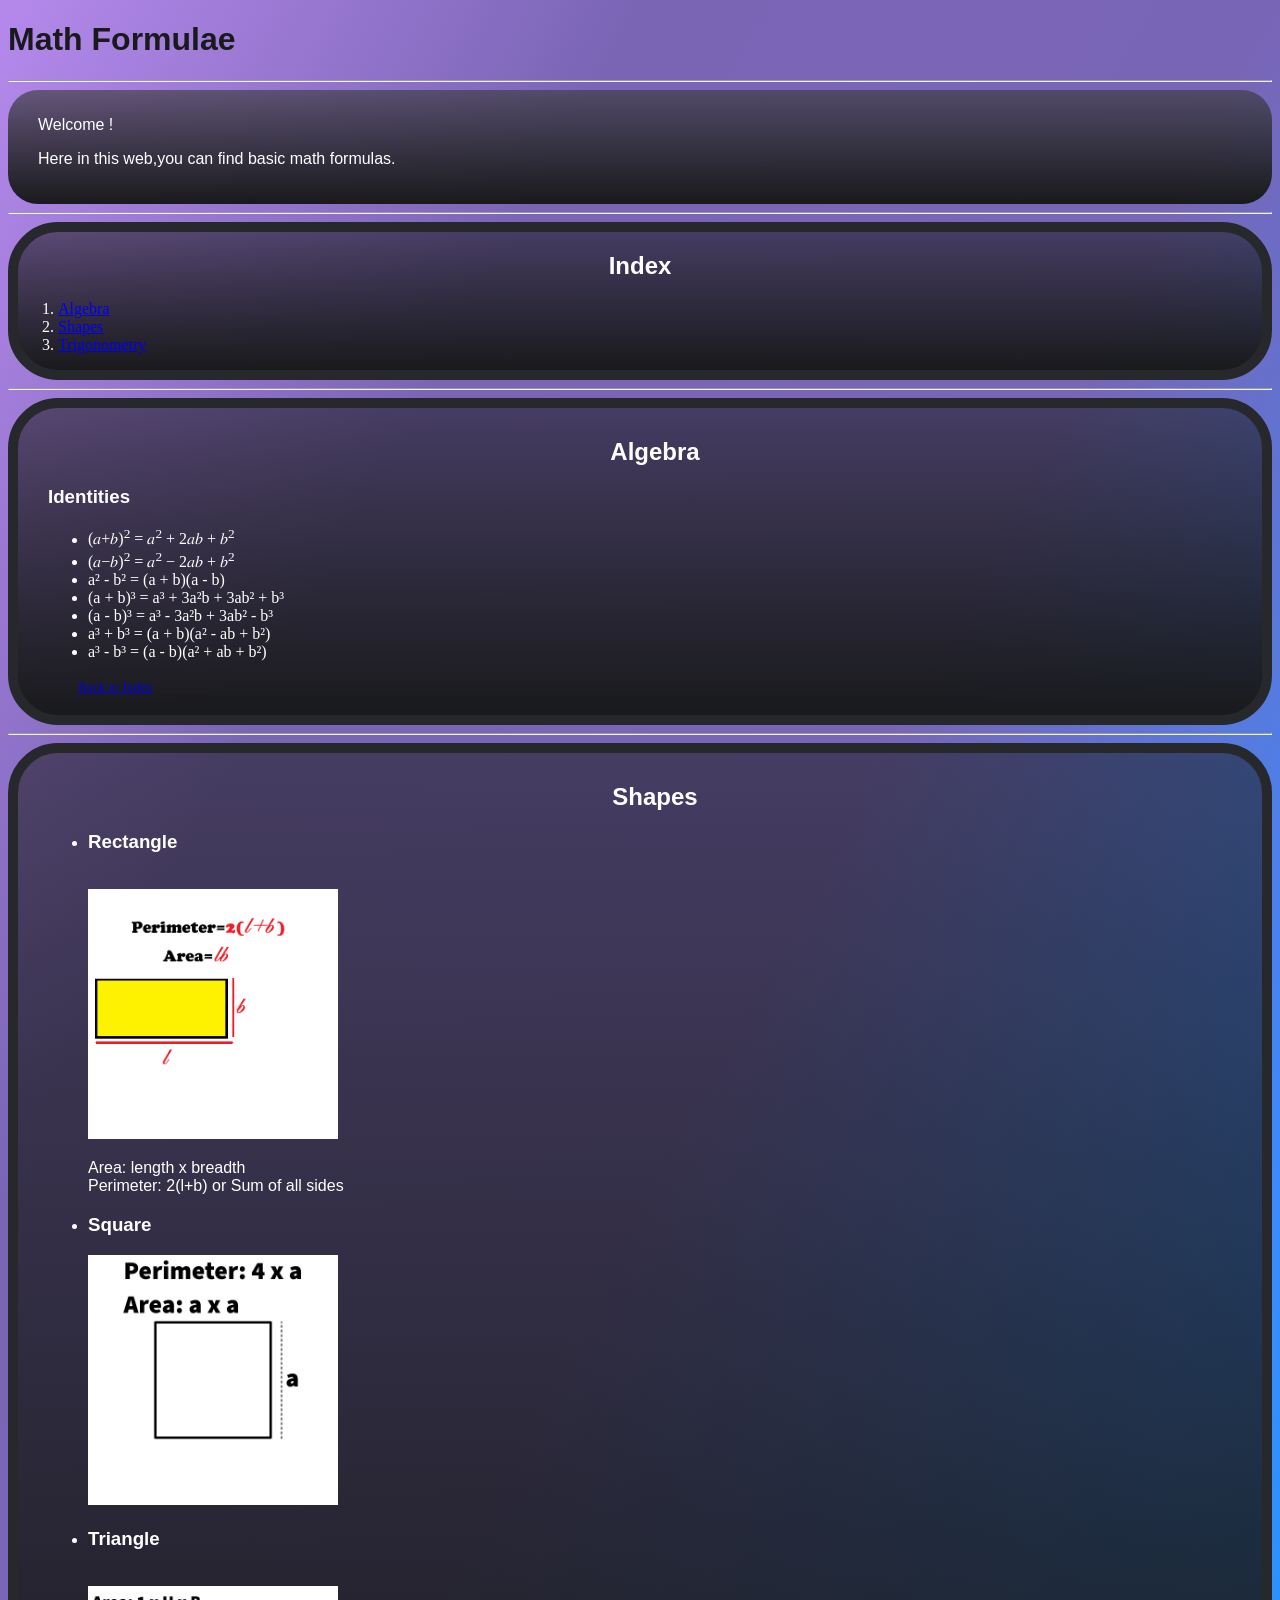
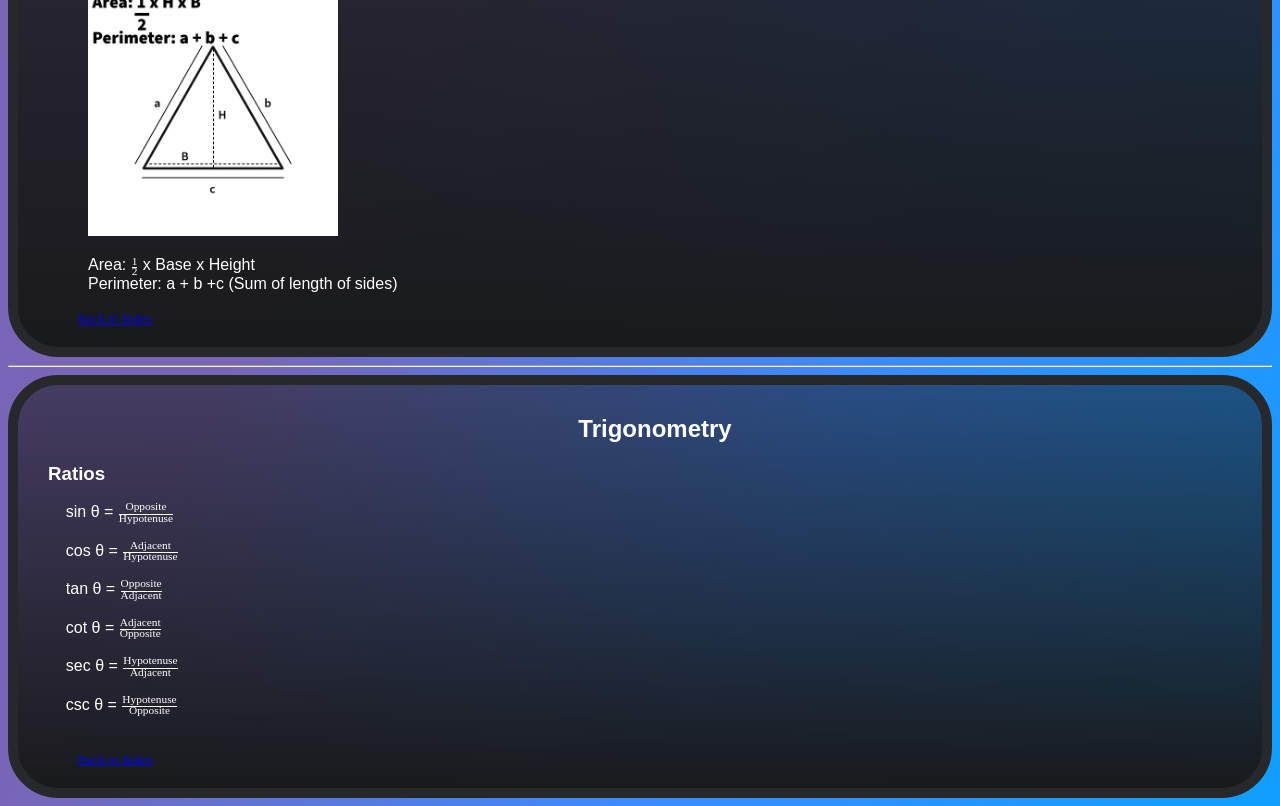
<file: Index.html>
<!DOCTYPE html>
<html lang="en">
<head>
  <meta charset="UTF-8">
  <meta name="viewport" content="width=device-width, initial-scale=1.0">
  <title>Math Formulae</title>
  <link rel="stylesheet" href="styles1.css">
</head>
<body>
<h1>Math Formulae</h1>
<hr>
<div class="Welcome">
<section>
<p>Welcome !</p>
<p>Here in this web,you can find basic math formulas.</p>
</section>
</div>
<hr>
<div>
<nav id="index">
  <h2>Index</h2>
  <ol>
    <li><a href="#1">Algebra</a></li>
    <li><a href="#2">Shapes</a></li>
    <li><a href="#3">Trigonometry</a></li>
  </ol>
</nav>
</div>
<hr>
<div>
<section id="1">
  <h2>Algebra</h2>
  <h3>Identities</h3>
  <ul>
    <li>(𝑎+𝑏)<sup>2</sup> = 𝑎<sup>2</sup> + 2𝑎𝑏 + 𝑏<sup>2</sup></li>
    <li>(𝑎−𝑏)<sup>2</sup> = 𝑎<sup>2</sup> − 2𝑎𝑏 + 𝑏<sup>2</sup></li>
    <li>a² - b² = (a + b)(a - b)</li>
    <li>(a + b)³ = a³ + 3a²b + 3ab² + b³</li>
    <li>(a - b)³ = a³ - 3a²b + 3ab² - b³</li>
    <li>a³ + b³ = (a + b)(a² - ab + b²)</li>
    <li>a³ - b³ = (a - b)(a² + ab + b²)</li>
  </ul>
  <small class="backtotop"><a href="#index">Back to Index</a></small>
</section>
</div>
<hr>
<div>
<section id="2">
  <h2>Shapes</h2>
  <ul>
    <li><h3>Rectangle</h3><br>
    <img src="recasset.png" width="250" height="250" alt="Image Of A Rectangle with formulas"><br>
    <p>Area: length x breadth<br>
    Perimeter: 2(l+b) or Sum of all sides
    </p>
    </li>

    <li>
      <h3>Square</h3>
      <img src="sqasset.png" width="250" height="250" alt="Image Of A Square with formulas"><br>
      <p></p>
    </li>

    <li><h3>Triangle</h3><br>
    <img src="triasset.png" width="250" height="250" alt="Image Of A Triangle with formulas"><br>
      <p> Area:  <math>
      <mfrac>
        <mn>1</mn>
        <mn>2</mn>
      </mfrac>
      </math> x Base x Height <br>
       Perimeter: a + b +c (Sum of length of sides)
      </p>
    </li>
  </ul>
  <small class="backtotop"><a href="#index">Back to Index</a></small>
</section>
</div>
<hr>
<div>
<section id="3">
  <h2>Trigonometry</h2>
  <h3>Ratios</h3>
  <pre>
    sin θ = <math><mfrac><mn>Opposite</mn><mn>Hypotenuse</mn></mfrac></math>

    cos θ = <math><mfrac><mn>Adjacent</mn><mn>Hypotenuse</mn></mfrac></math>

    tan θ = <math><mfrac><mn>Opposite</mn><mn>Adjacent</mn></mfrac></math>

    cot θ = <math><mfrac><mn>Adjacent</mn><mn>Opposite</mn></mfrac></math>

    sec θ = <math><mfrac><mn>Hypotenuse</mn><mn>Adjacent</mn></mfrac></math>

    csc θ = <math><mfrac><mn>Hypotenuse</mn><mn>Opposite</mn></mfrac></math>
  </pre>
  <small class="backtotop"><a href="#index">Back to Index</a></small>
</section>
</div>
</body>
</html>
</file>
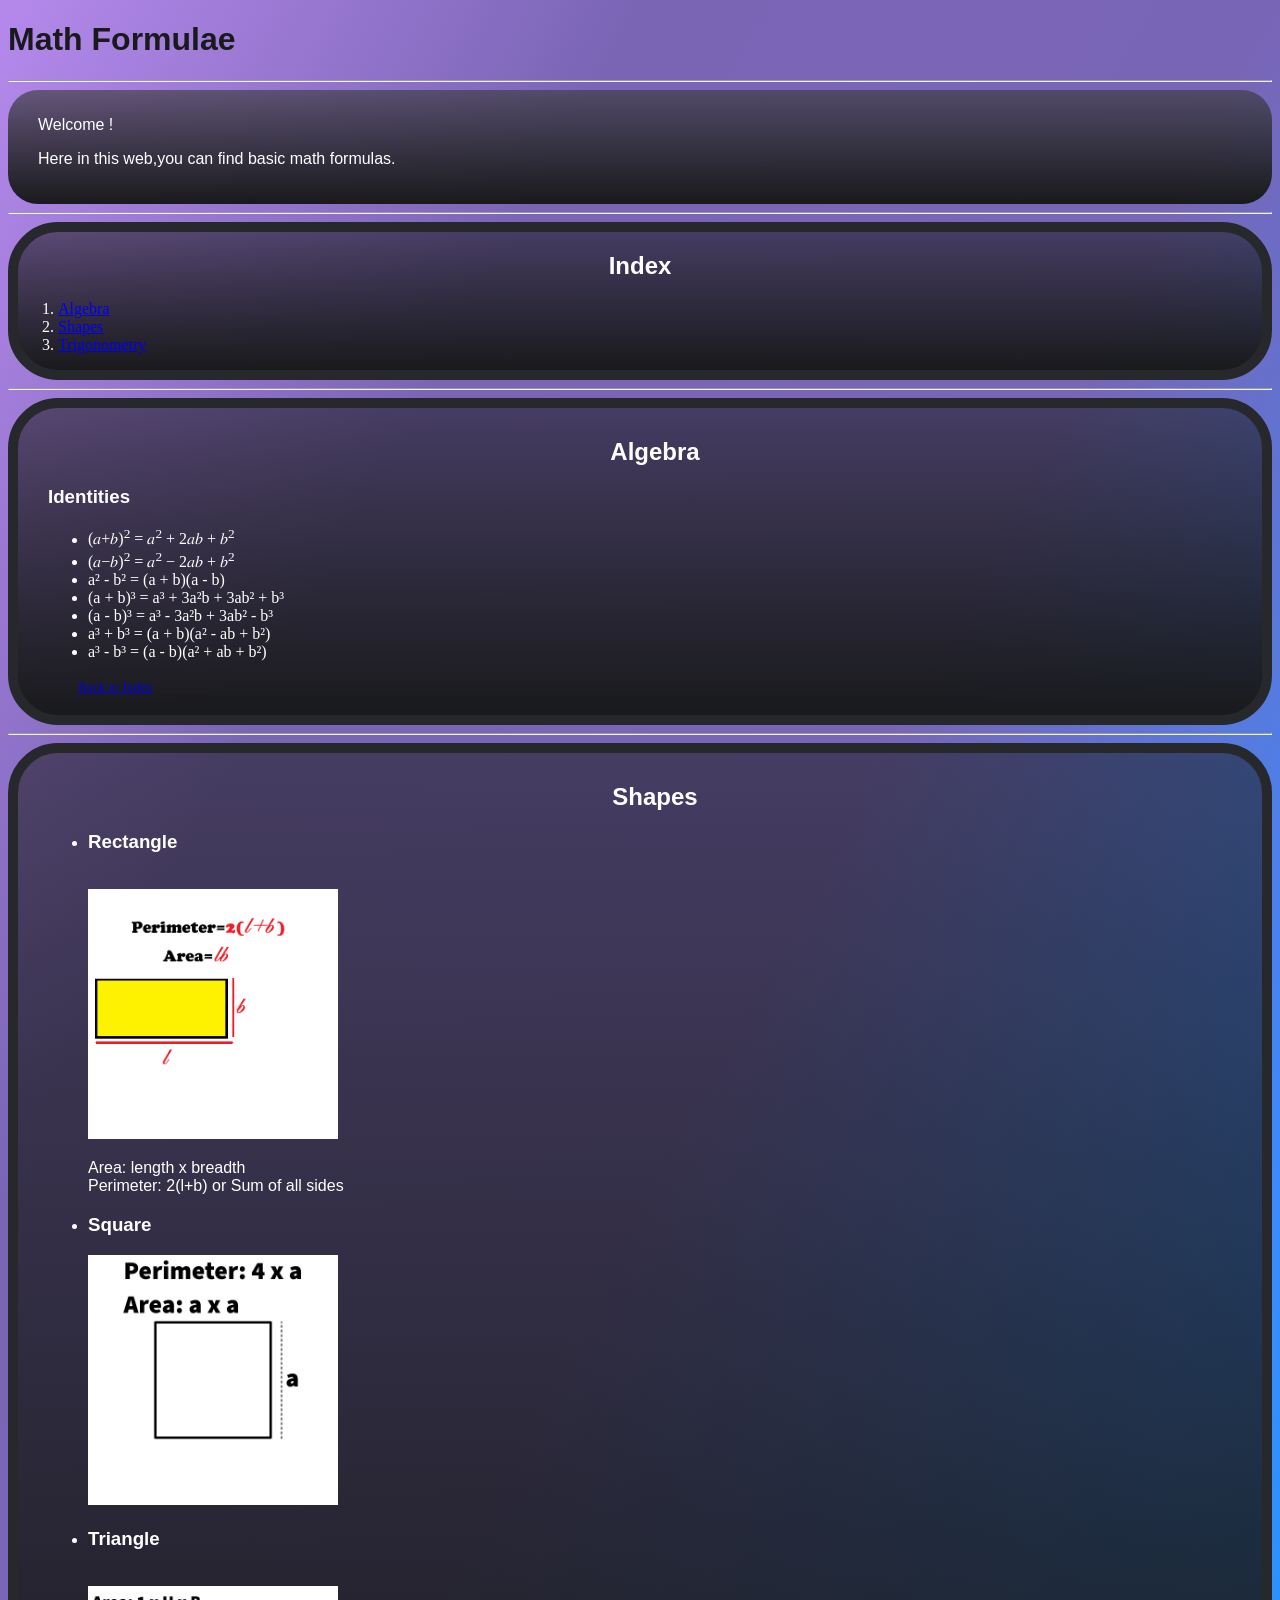
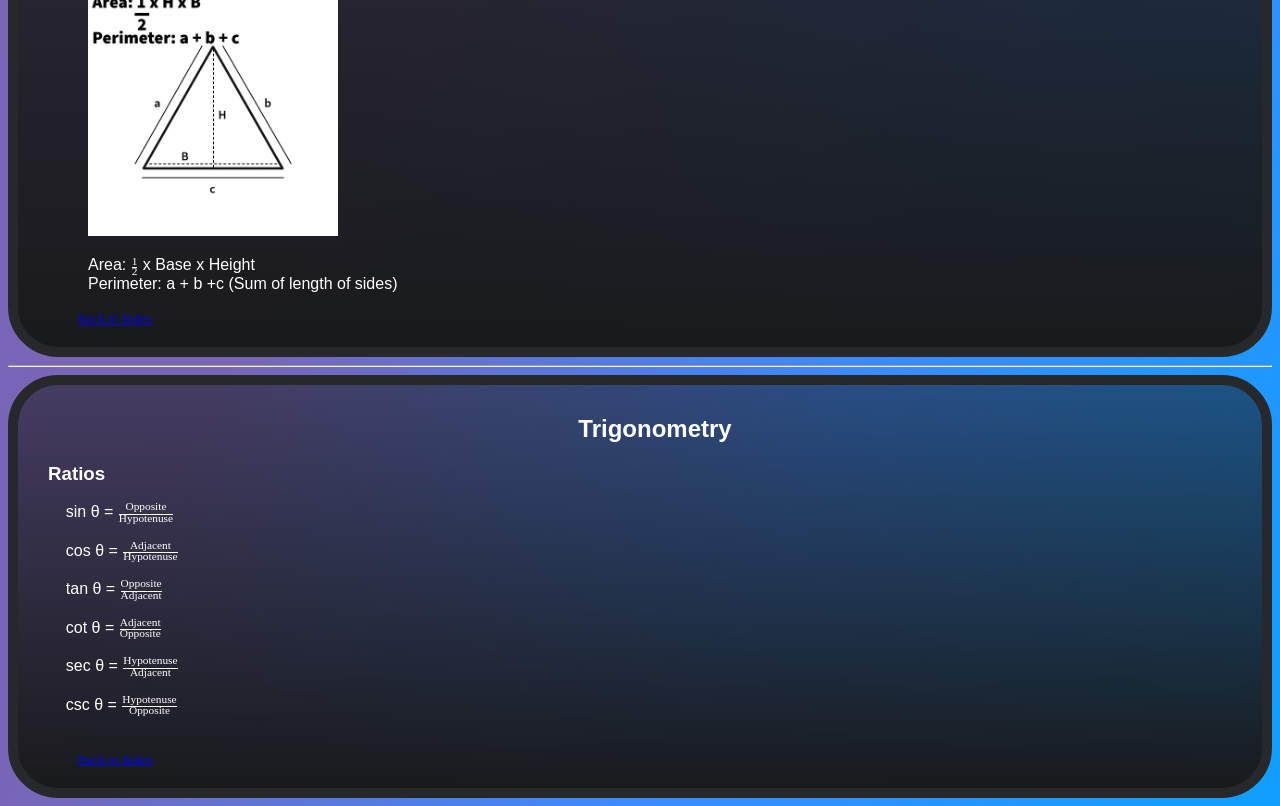
<file: Math-Formulae.html>
<!DOCTYPE html>
<html lang="en">
<head>
  <meta charset="UTF-8">
  <title>Math Formulae</title>
  <link rel="stylesheet" href="styles1.css">
</head>
<body>
<h1>Math Formulae</h1>
<hr>
<div class="Welcome">
<section>
<p>Welcome !</p>
<p>Here in this web,you can find basic math formulas.</p>
</section>
</div>
<hr>
<div>
<nav id="index">
  <h2>Index</h2>
  <ol>
    <li><a href="#1">Algebra</a></li>
    <li><a href="#2">Shapes</a></li>
    <li><a href="#3">Trigonometry</a></li>
  </ol>
</nav>
</div>
<hr>
<div>
<section id="1">
  <h2>Algebra</h2>
  <h3>Identities</h3>
  <ul>
    <li>(𝑎+𝑏)<sup>2</sup> = 𝑎<sup>2</sup> + 2𝑎𝑏 + 𝑏<sup>2</sup></li>
    <li>(𝑎−𝑏)<sup>2</sup> = 𝑎<sup>2</sup> − 2𝑎𝑏 + 𝑏<sup>2</sup></li>
    <li>a² - b² = (a + b)(a - b)</li>
    <li>(a + b)³ = a³ + 3a²b + 3ab² + b³</li>
    <li>(a - b)³ = a³ - 3a²b + 3ab² - b³</li>
    <li>a³ + b³ = (a + b)(a² - ab + b²)</li>
    <li>a³ - b³ = (a - b)(a² + ab + b²)</li>
  </ul>
  <small class="backtotop"><a href="#index">Back to Index</a></small>
</section>
</div>
<hr>
<div>
<section id="2">
  <h2>Shapes</h2>
  <ul>
    <li><h3>Rectangle</h3><br>
    <img src="recasset.png" width="250" height="250" alt="Image Of A Rectangle with formulas"><br>
    <p>Area: length x breadth<br>
    Perimeter: 2(l+b) or Sum of all sides
    </p>
    </li>

    <li>
      <h3>Square</h3>
      <img src="sqasset.png" width="250" height="250" alt="Image Of A Square with formulas"><br>
      <p></p>
    </li>

    <li><h3>Triangle</h3><br>
    <img src="triasset.png" width="250" height="250" alt="Image Of A Triangle with formulas"><br>
      <p> Area:  <math>
      <mfrac>
        <mn>1</mn>
        <mn>2</mn>
      </mfrac>
      </math> x Base x Height <br>
       Perimeter: a + b +c (Sum of length of sides)
      </p>
    </li>
  </ul>
  <small class="backtotop"><a href="#index">Back to Index</a></small>
</section>
</div>
<hr>
<div>
<section id="3">
  <h2>Trigonometry</h2>
  <h3>Ratios</h3>
  <pre>
    sin θ = <math><mfrac><mn>Opposite</mn><mn>Hypotenuse</mn></mfrac></math>

    cos θ = <math><mfrac><mn>Adjacent</mn><mn>Hypotenuse</mn></mfrac></math>

    tan θ = <math><mfrac><mn>Opposite</mn><mn>Adjacent</mn></mfrac></math>

    cot θ = <math><mfrac><mn>Adjacent</mn><mn>Opposite</mn></mfrac></math>

    sec θ = <math><mfrac><mn>Hypotenuse</mn><mn>Adjacent</mn></mfrac></math>

    csc θ = <math><mfrac><mn>Hypotenuse</mn><mn>Opposite</mn></mfrac></math>
  </pre>
  <small class="backtotop"><a href="#index">Back to Index</a></small>
</section>
</div>
</body>
</html>
</file>
<file: styles1.css>
html {
      scroll-behavior:smooth;
    }
body {
      background-image: linear-gradient(to bottom right,
      #B589EC 0%,
      #7A65B5 25%,
      #7965B6 50%,
      #3A8BFF 75%,
      #0E9FFF 100%
      );
}
p,pre{
  color:white;
  font-family: "Helvetica Neue", Helvetica, Arial, sans-serif;
}
h1 {
  color: #191A1C;
  font-family: Verdana, Geneva, sans-serif;
}
h2 {
  text-align: center;
  font-family: Arial, Helvetica, sans-serif;
  color: white;
}
h3 {
  color:white;
  font-family: Arial, Helvetica, sans-serif;
}
.backtotop {
  padding-left:30px;
}
.Welcome {
  border-radius: 30px;
  border-width: 0px;
  background-color: #ffffff33;
}
div {
  border-width: 10px;
  border-style: solid;
  border-color: #26282C;
  border-radius: 50px;
  background-image: linear-gradient(
    #191a1c8a 0%,
    #191A1C 100%
);

}
section {
  padding-left: 30px;
  padding-bottom: 20px;
  padding-top: 10px;
}
ol,ul{
  color: white;
}
<!-- #191A1C #7965B6 40%, #6174D2 60%,-->
</file>
